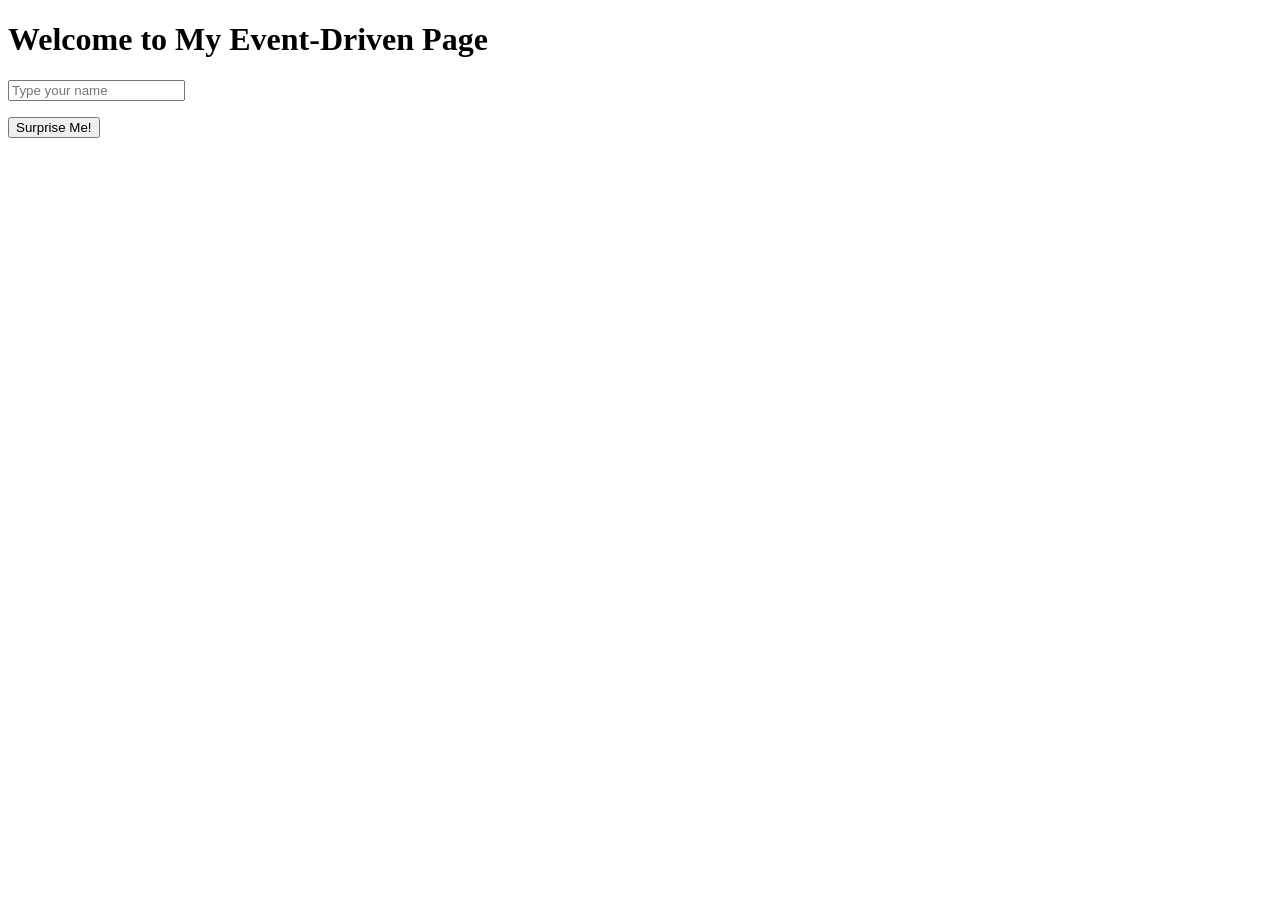
<file: medado2.html>
<!DOCTYPE html>
<html lang="en">
<head>
  <meta charset="UTF-8">
  <meta name="viewport" content="width=device-width, initial-scale=1.0">
  <title>My Event-Driven Page</title>
  <script src="script.js" defer></script>
</head>
<body>
  <h1>Welcome to My Event-Driven Page</h1>

  <input type="text" id="nameInput" placeholder="Type your name">
  <p id="nameOutput"></p>

  <button id="quoteBtn">Surprise Me!</button>
  <p id="quoteOutput"></p>
</body>
</html>
</file>
